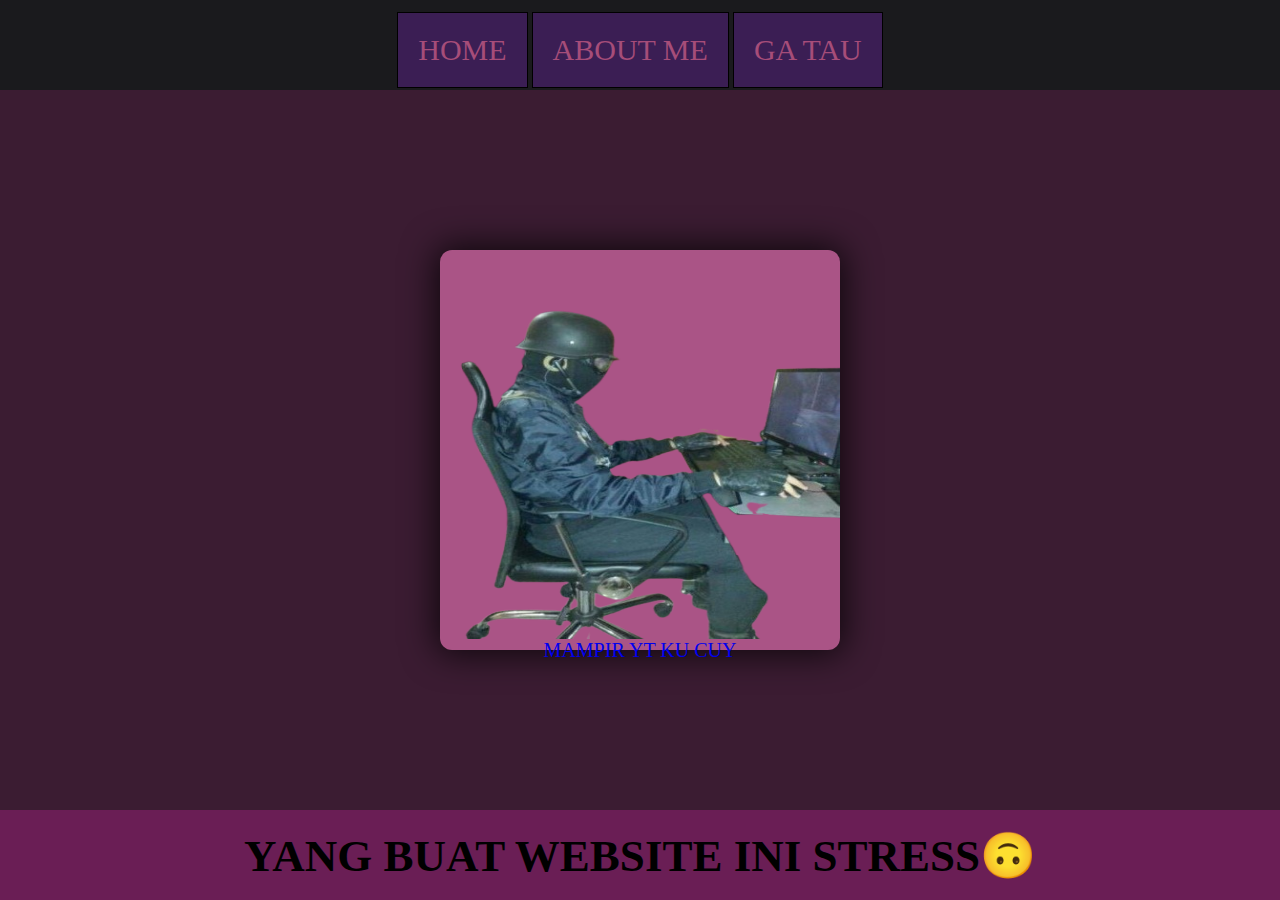
<file: index.html>
<html>
    <head>
        <title>WEB COBA</title>
        <link rel="stylesheet" href="style.css" />
    </head>
    <body>
        <div class="container">
     <!-- NAVIGATION BAR -->
        <div class="navbar">
            <ul class="ul-navbar">
                <li class="li-navbar">
                    <a href="index.html" class="anav">HOME</a>
                </li>
                <li class="li-navbar">
                    <a href="about.html" class="anav">ABOUT ME</a>
                </li>
                <li class="li-navbar">
                    <a href="contact.html" class="anav">GA TAU</a>
                </li>
            </ul>
        </div>
     <!-- NAVIGATION BAR SELESAI -->
       
     <!-- CONTENT 1 -->
        <div class="content">
            <a href="https://www.youtube.com/channel/UC5GzzGwsZWWJq432WpFwHLw" class="acon">
                <img src="cs.png" class="imgcontent"/> 
                <p>MAMPIR YT KU CUY</p>
            </a>
            
        </div>
     <!-- CONTENT 1 END -->

     <!-- FOOTER -->
        <div class="footer">
            <h1 class="h1">YANG BUAT WEBSITE INI STRESS🙃</h1>
        </div>
     <!-- FOOTER END -->
    </div>
    </body>
</html>
</file>
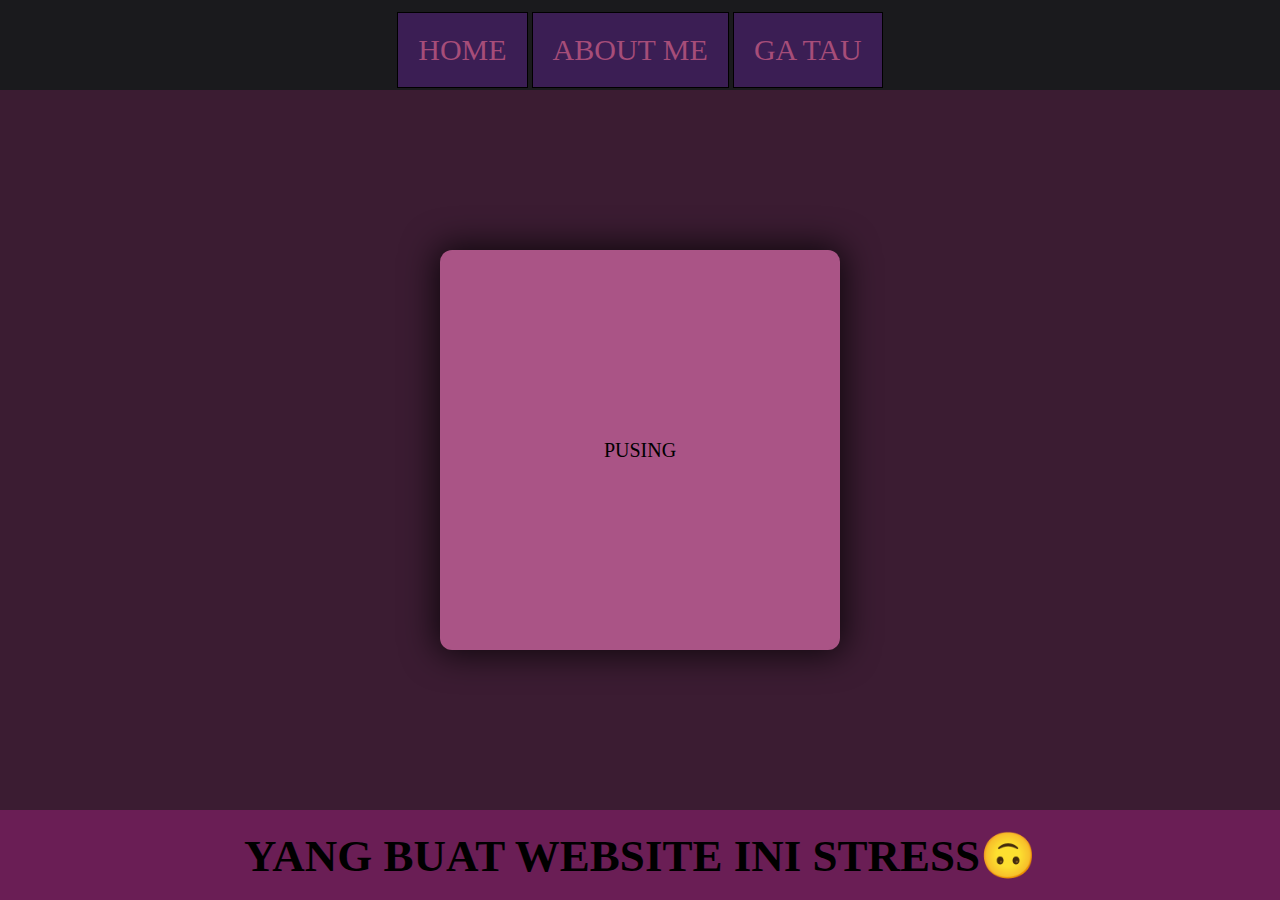
<file: about.html>
<html>
    <head>
        <title>WEB COBA</title>
        <link rel="stylesheet" href="style.css" />
    </head>
    <body>
        <div class="container">
     <!-- NAVIGATION BAR -->
        <div class="navbar">
            <ul class="ul-navbar">
                <li class="li-navbar">
                    <a href="index.html" class="anav">HOME</a>
                </li>
                <li class="li-navbar">
                    <a href="about.html" class="anav">ABOUT ME</a>
                </li>
                <li class="li-navbar">
                    <a href="contact.html" class="anav">GA TAU</a>
                </li>
            </ul>
        </div>
     <!-- NAVIGATION BAR SELESAI -->
       
     <!-- CONTENT 1 -->
        <div class="content">
            <a  class="acon">
                <p>PUSING</p>
            </a>
            
        </div>
     <!-- CONTENT 1 END -->

     <!-- FOOTER -->
        <div class="footer">
            <h1 class="h1">YANG BUAT WEBSITE INI STRESS🙃</h1>
        </div>
     <!-- FOOTER END -->
    </div>
    </body>
</html>
</file>
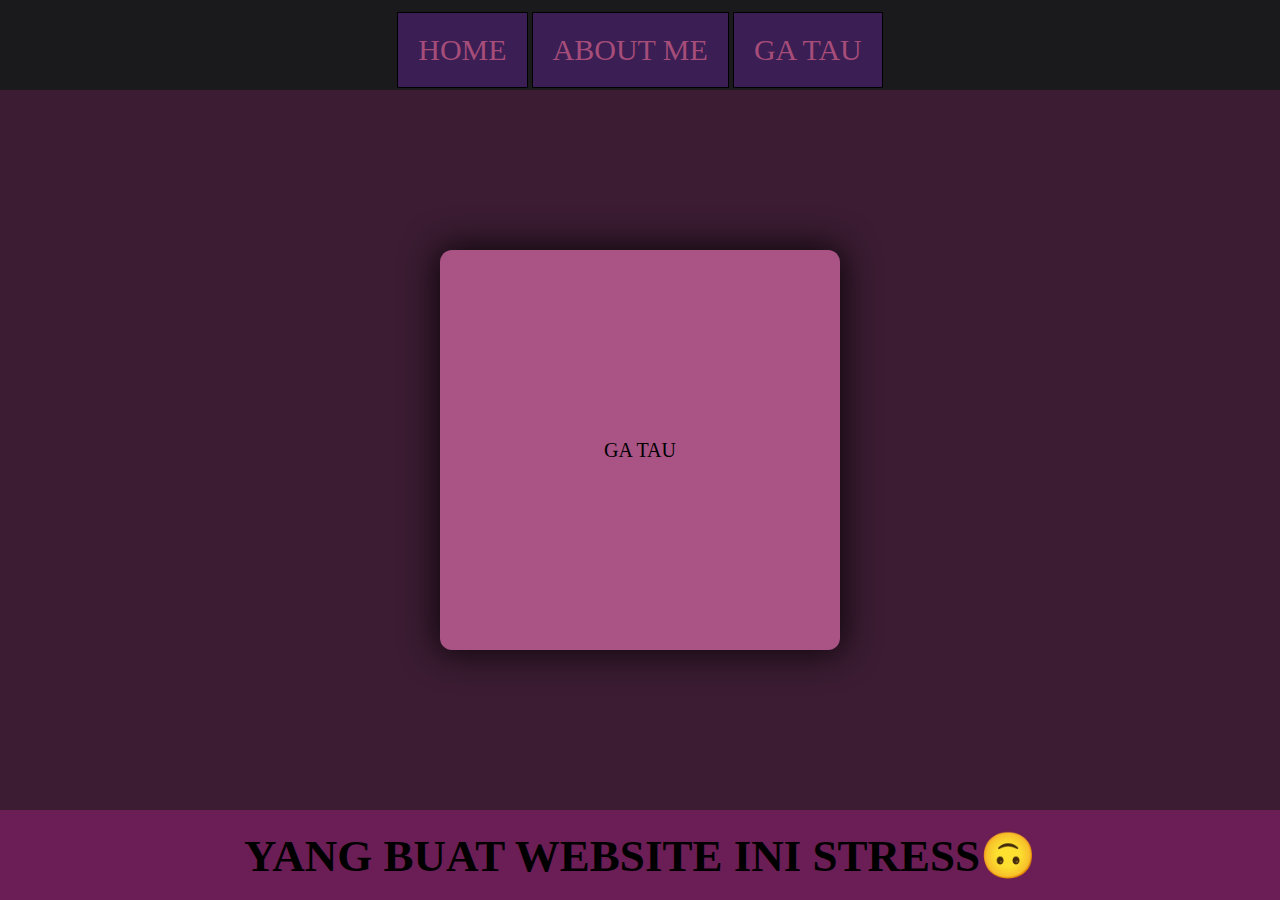
<file: contact.html>
<html>
    <head>
        <title>WEB COBA</title>
        <link rel="stylesheet" href="style.css" />
    </head>
    <body>
        <div class="container">
     <!-- NAVIGATION BAR -->
        <div class="navbar">
            <ul class="ul-navbar">
                <li class="li-navbar">
                    <a href="index.html" class="anav">HOME</a>
                </li>
                <li class="li-navbar">
                    <a href="about.html" class="anav">ABOUT ME</a>
                </li>
                <li class="li-navbar">
                    <a href="contact.html" class="anav">GA TAU</a>
                </li>
            </ul>
        </div>
     <!-- NAVIGATION BAR SELESAI -->
       
     <!-- CONTENT 1 -->
        <div class="content">
            <a  class="acon">
                <p>GA TAU</p>
            </a>
            
        </div>
     <!-- CONTENT 1 END -->

     <!-- FOOTER -->
        <div class="footer">
            <h1 class="h1">YANG BUAT WEBSITE INI STRESS🙃</h1>
        </div>
     <!-- FOOTER END -->
    </div>
    </body>
</html>
</file>
<file: style.css>
*,html {
    margin: 0;
    padding: 0;
}

.container {
    background-color:white;
    
}

.navbar {
    background-color: 1A1A1D;
    width: 100%;
    height: 100px;
    height: 10vh;
}

.ul-navbar {
    display: flex;
    height: 100px;
    justify-content: center;
    align-items: center;
}

.li-navbar {
    border: 1px solid black;
    background-color: 3B1E54;
    list-style-type: none;
    font-size: 30px;
    padding: 20px;
    color: white;
    margin: 2px;
}

.li-navbar:hover {
    background-color: 6A1E55;
    transition: .2s ease-in-out;
    transition-delay: .1s;
    border-radius: 10px;
}

.anav {
    color: A64D79;
    text-decoration: none;
}

.content {
    background-color: 3B1C32;
    justify-content: center;
    display: flex;
    align-items: center;
    height: 80vh;
}

.acon {
    
    background-color: AA5486;
    width: 400px;
    height: 400px;
    align-items: center;
    justify-content: center;
    display: flex;
    flex-direction: column;
    text-decoration: none;
    font-size: 20px;
    border-radius: 12px;
    box-shadow: -webkit-box-shadow: 0px 0px 34px 4px rgba(0,0,0,0.76);
    -moz-box-shadow: 0px 0px 34px 4px rgba(0,0,0,0.76);
    box-shadow: 0px 0px 34px 4px rgba(0,0,0,0.76);;
}

.imgcontent {
    width: 100%;
    height: 100%;
}

.footer {
background-color: 6A1E55;
display: flex;
justify-content: center;
align-items: center;
height: 10vh;
}

.h1 {
font-size: 45px;
}
</file>
